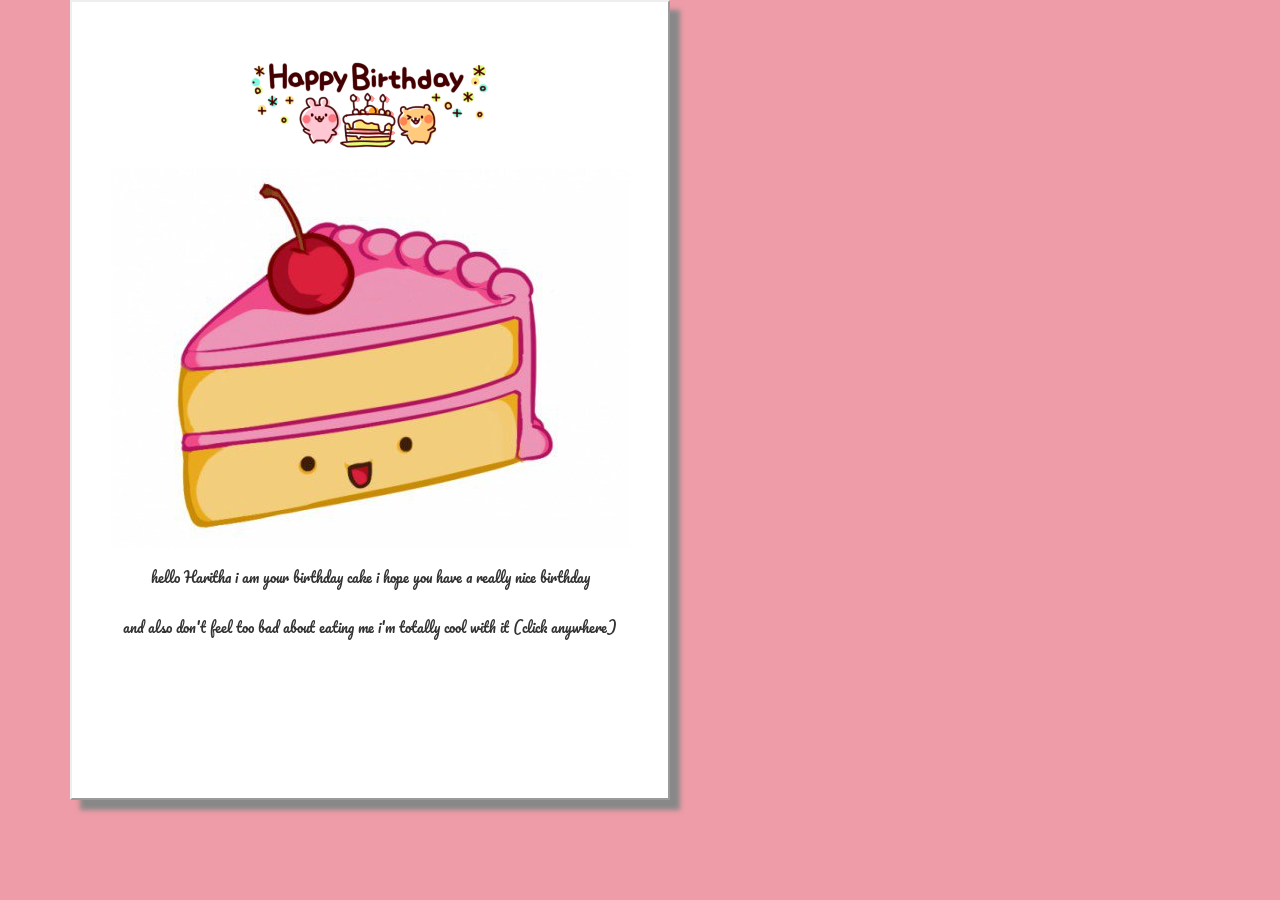
<file: 2016/index.html>
<!DOCTYPE html>
<html >
  <head>
    <meta charset="UTF-8">
    <title>Happy Birthday, Haritha....</title>
    <link rel="icon" href="/favicon.gif">
    
    
    
    <link rel='stylesheet prefetch' href='http://maxcdn.bootstrapcdn.com/bootstrap/3.3.5/css/bootstrap.min.css'>

        <link rel="stylesheet" href="css/style.css">

    
    
    
    
  </head>

  <body>

    <link href='https://fonts.googleapis.com/css?family=Pacifico|Raleway' rel='stylesheet' type='text/css'>
<div class="container everything">
  <div class="flip-container" ontouchstart="this.classList.toggle('hover');">
    <div class="flipper">
      <div class="front">
        <!-- front content -->
        <div class="frontcontent text-center">
          <br />
          <br />
          <br />
          <img src="img/anim.gif" alt="" />
          <br />
          <br />
          <img src="img/cake.jpg" alt="CAAAAKE" />
          <br />
          <br />
          <p>hello Haritha i am your birthday cake i hope you have a really nice birthday</p>
          <br />
          <p>and also don't feel too bad about eating me i'm totally cool with it
          					(click anywhere)</p>
        </div>
      </div>
      <div class="back">
        <!-- back content -->

        <br />
        <br />
        <br />
        <div class="backheader text-center">
          <p>
            Happy birthday, Bells!
          </p>
        </div>
        <div class="backcontent text-center">
          <br />
          <br />
          <p>
            The last year has been so great, I'm so excited and feel so lucky to get to spend another year of life with you! I love you more than anything, and I hope this day and your following 364 days are all very extremely great!<a href="cake/cake.html">Click here for surprise</a>
          </p>
        </div>
        <br />
        <div class="backsignature">
          <img src="img/will.png" alt="" />
        </div>
        <div class="backimage">
          <img src="img/c.png" alt="" />
        </div>
      </div>
    </div>
  </div>
</div>
    <script src='http://cdnjs.cloudflare.com/ajax/libs/jquery/2.1.3/jquery.min.js'></script>

    
    
    
  </body>
</html>
</file>
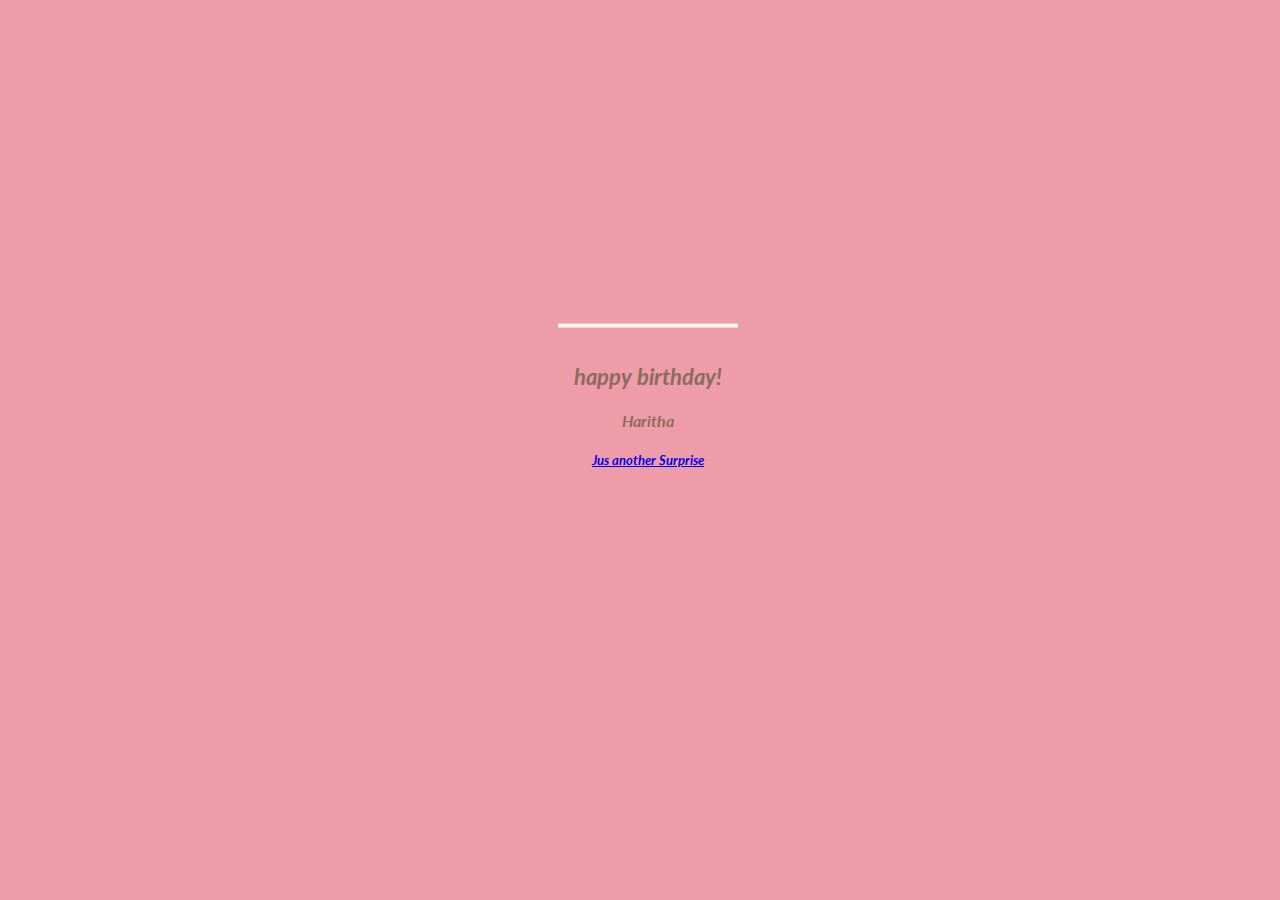
<file: 2016/cake/cake.html>
<!DOCTYPE html>
<html >
  <head>
    <meta charset="UTF-8">
    <title>Happy birthday Haritha......</title>
    <link rel="icon" href="/favicon.gif">
    
    
    
    
        <link rel="stylesheet" href="css/style.css">

    
    
    
    
  </head>

  <body>

    <div class="velas">
    <div class="fuego"></div>
    <div class="fuego"></div>
    <div class="fuego"></div>
    <div class="fuego"></div>
    <div class="fuego"></div>
</div>
<svg id="cake" version="1.1" x="0px" y="0px" width="200px" height="500px" viewBox="0 0 200 500" enable-background="new 0 0 200 500" xml:space="preserve">
    <path fill="#a88679" d="M173.667-13.94c-49.298,0-102.782,0-147.334,0c-3.999,0-4-16.002,0-16.002
		c44.697,0,96.586,0,147.334,0C177.667-29.942,177.668-13.94,173.667-13.94z">
        <animate id="bizcocho_3" attributeName="d" calcMode="spline" keySplines="0 0 1 1; 0 0 1 1" begin="relleno_2.end" dur="0.3s" fill="freeze" values="
                          M173.667-13.94c-49.298,0-102.782,0-147.334,0c-3.999,0-4-16.002,0-16.002
		c44.697,0,96.586,0,147.334,0C177.667-29.942,177.668-13.94,173.667-13.94z
                          ;
                          M173.667,411.567c-47.995,12.408-102.955,12.561-147.334,0
		c-3.848-1.089-0.189-16.089,3.661-15.002c44.836,12.66,90.519,12.753,139.427,0.07
		C173.293,395.631,177.541,410.566,173.667,411.567z
                          ;
                          M173.667,427.569c-49.795,0-101.101,0-147.334,0c-3.999,0-4-16.002,0-16.002
		c46.385,0,97.539,0,147.334,0C177.668,411.567,177.667,427.569,173.667,427.569z
                          " />
    </path>
    <path fill="#8b6a60" d="M100-178.521c1.858,0,3.364,1.506,3.364,3.363c0,0,0,33.17,0,44.227
		c0,19.144,0,57.431,0,76.574c0,10.152,0,40.607,0,40.607c0,1.858-1.506,3.364-3.364,3.364l0,0c-1.858,0-3.364-1.506-3.364-3.364c0,0,0-30.455,0-40.607c0-19.144,0-57.432,0-76.575c0-11.057,0-44.226,0-44.226C96.636-177.015,98.142-178.521,100-178.521
		L100-178.521z">
        <animate id="relleno_2" attributeName="d" calcMode="spline" keySplines="0 0 1 1; 0 0 1 1; 0 0 0.58 1" begin="bizcocho_2.end" dur="0.5s" fill="freeze" values="
                          M100-178.521c1.858,0,3.364,1.506,3.364,3.363c0,0,0,33.17,0,44.227
		c0,19.144,0,57.431,0,76.574c0,10.152,0,40.607,0,40.607c0,1.858-1.506,3.364-3.364,3.364l0,0c-1.858,0-3.364-1.506-3.364-3.364c0,0,0-30.455,0-40.607c0-19.144,0-57.432,0-76.575c0-11.057,0-44.226,0-44.226C96.636-177.015,98.142-178.521,100-178.521
		L100-178.521z
                          ;
                          M100,267.257c1.858,0,3.364,1.506,3.364,3.363c0,0,0,33.17,0,44.227
		c0,19.143,0,57.43,0,76.574c0,10.151,0,40.606,0,40.606c0,1.858-1.506,3.364-3.364,3.364l0,0c-1.858,0-3.364-1.506-3.364-3.364
		c0,0,0-30.455,0-40.606c0-19.145,0-57.432,0-76.576c0-11.057,0-44.225,0-44.225C96.636,268.763,98.142,267.257,100,267.257
		L100,267.257z
                          ;
                          M93.928,405.433c-0.655,6.444-0.102,9.067,2.957,11.798c0,0,8.083,5.571,16.828,3.503
		c18.629-4.406,43.813,6.194,50.792,7.791c14.75,3.375,9.162,6.867,9.162,6.867c-2.412,2.258-58.328,0-73.667,0l0,0
		c-1.858,0-69.995,2.133-73.667,0c0,0-3.337-2.439,6.172-5.992c11.375-4.25,52.875,8.822,47.139-9.442
		c-6.333-20.167,5.226-21.514,5.226-21.514c3.435-0.915,12.78-6.663,10.923-0.546L93.928,405.433z
                          ;
                          M102.242,427.569c5.348,0,14.079,0,17.462,0c0,0,17.026,0,27.504,0
		c19.143,0,20.39-3.797,26.459,0c3,1.877,0,7.823,0,7.823c-2.412,2.258-58.328,0-73.667,0l0,0c-1.858,0-67.187,0-73.667,0
		c0,0-4.125-4.983,0-7.823c5.201-3.58,16.085,0,23.725,0c8.841,0,20.762,0,20.762,0c3.686,0,8.597,0,19.511,0H102.242z
                          " />
    </path>
    <path fill="#a88679" d="M173.667-15.929c-46.512,0-105.486,0-147.334,0c-3.999,0-4-16.002,0-16.002
		c43.566,0,97.96,0,147.334,0C177.667-31.931,177.666-15.929,173.667-15.929z">
        <animate id="bizcocho_2" attributeName="d" calcMode="spline" keySplines="0 0 1 1; 0 0 1 1; 0.25 0 0.58 1" begin="relleno_1.end" dur="0.5s" fill="freeze" values="
                          M173.667-15.929c-46.512,0-105.486,0-147.334,0c-3.999,0-4-16.002,0-16.002
		c43.566,0,97.96,0,147.334,0C177.667-31.931,177.666-15.929,173.667-15.929z
                          ;
                          M173.434,445.393c-47.269,8.001-105.245,8.001-147.334,0c-3.929-0.747-0.692-16.543,3.243-15.824
		c43.828,8.001,92.165,8.001,140.739,0C174.029,428.918,177.377,444.726,173.434,445.393z
                          ;
                          M173.667,449.514c-47.576-5.454-102.799-5.744-147.333,0c-3.966,0.512-3.938-15.297,0-16.002
		c43.683-7.823,97.646-8.026,147.333,0C177.616,434.15,177.642,449.969,173.667,449.514z
                          ;
                          M173.667,451.394c-49.298,0-102.782,0-147.334,0c-3.999,0-4-16.002,0-16.002
		c44.697,0,96.586,0,147.334,0C177.667,435.392,177.668,451.394,173.667,451.394z
                          " />
    </path>
    <path fill="#8b6a60" d="M101.368-73.685c0,12.164,0,15.18,0,28.519c0,22.702,0-13.661,0,8.304c0,14.48,0,18.233,0,30.512
		c0,1.753-2.958,1.847-2.958,0c0-12.68,0-16.277,0-30.401c0-21.983,0,11.66,0-8.305c0-13.027,0-15.992,0-28.628
		C98.411-75.883,101.368-75.592,101.368-73.685z">
        <animate id="relleno_1" attributeName="d" calcMode="spline" keySplines="0 0 1 1; 0 0 1 1; 0 0 0.6 1" begin="bizcocho_1.end" dur="0.5s" fill="freeze" values="
                          M101.368-73.685c0,12.164,0,15.18,0,28.519c0,22.702,0-13.661,0,8.304c0,14.48,0,18.233,0,30.512
		c0,1.753-2.958,1.847-2.958,0c0-12.68,0-16.277,0-30.401c0-21.983,0,11.66,0-8.305c0-13.027,0-15.992,0-28.628
		C98.411-75.883,101.368-75.592,101.368-73.685z
                          ;
                          M101.368,350.885c0,12.164,0,65.18,0,78.518c0,22.703,0-33.66,0-11.695c0,14.48,0,28.232,0,40.512
		c0,1.753-2.958,1.847-2.958,0c0-12.68,0-26.277,0-40.402c0-21.982,0,31.66,0,11.695c0-13.027,0-65.992,0-78.627
		C98.411,348.686,101.368,348.977,101.368,350.885z
                          ;
                          M128.38,447.567c37.626,6.312,39.303,13.658,26.833,12.833c-22.653-1.499-13.636-0.831-23.302-0.831
		c-14.48,0-17.884,0-30.163,0c-2.087,0-2.068,0-3.915,0c-13.333,0-8.963,0-23.088,0c-11.668,0-14.062,5.995-27.532,1.164
		c-12.629-4.529,38.667-3.167,46.833-17.333C100.077,432.94,105.546,443.736,128.38,447.567z
                          ;
                          M173.667,451.394c2.875,0,2.997,9.257,0,9.131c-22.662-0.956-32.09-0.956-41.756-0.956
		c-14.48,0-17.884,0-30.163,0c-2.087,0-2.068,0-3.915,0c-13.333,0-8.963,0-23.088,0c-11.668,0-34.99-0.294-48.412,1.831
		c-4.109,0.65-3.01-10.006,0-10.006C37.129,451.394,149.379,451.394,173.667,451.394z
                          " />
    </path>
    <path fill="#a88679" d="M173.667,21.571c-33.174,0-111.467,0-147.334,0c-4,0-4-16.002,0-16.002c39.836,0,105.982,0,147.334,0
		C177.668,5.569,177.667,21.571,173.667,21.571z">
        <animate id="bizcocho_1" attributeName="d" calcMode="spline" keySplines="0 0 1 1; 0 0 1 1; 0 0 1 1; 0.25 0 1 1; 0 0 1 1; 0.25 0 0.6 1" begin="2s" dur="0.8s" fill="freeze" values="
                          M173.667,21.571c-33.174,0-111.467,0-147.334,0c-4,0-4-16.002,0-16.002c39.836,0,105.982,0,147.334,0
		C177.668,5.569,177.667,21.571,173.667,21.571z
                          ;
                          M173.667,459.569c-33.197,16.002-110.782,16.002-147.334,0c-3.664-1.604,1.614-15.617,5.337-14.153
		c40.702,16.002,94.289,16.104,136.505,0.103C171.917,444.1,177.271,457.832,173.667,459.569z
                          ;
                          M171.817,475.571c-39.361-3.001-105.438-2.571-143.556,0c-3.991,0.27-7.377-14.736-3.387-15.014
		c41.553-2.888,104.421-3.121,150.51-0.233C179.378,460.574,175.806,475.875,171.817,475.571z
                          ;
                          M171.817,459.564c-38.8-12.188-104.504-13.762-143.556,0c-3.772,1.329-7.961-12.604-4.178-13.905
		c40.864-14.064,105.114-15.52,151.918-0.973C179.822,445.874,175.634,460.762,171.817,459.564z
                          ;
                          M173.667,475.571c-46.376-5.005-105.924-4.003-147.334,0c-3.981,0.385-3.479-15.421,0.479-16.002
		c43.087-6.327,97.705-7.083,146.855,0.438C177.621,460.613,177.644,476,173.667,475.571z
                          ;
                          M173.667,474.117c-46.376,1.866-105.638,2.01-147.334,0c-3.995-0.192-3.52-16.144,0.479-16.002
		c43.794,1.55,96.341,1.541,145.723,0C176.532,457.99,177.663,473.956,173.667,474.117z
                          ;
                          M173.667,475.571c-46.512,0-105.486,0-147.334,0c-3.999,0-4-16.002,0-16.002c43.566,0,97.96,0,147.334,0
		C177.667,459.569,177.666,475.571,173.667,475.571z
                          " />
    </path>
    <path fill="#fefae9" d="M104.812,113.216c0,3.119-2.164,5.67-4.812,5.67c-2.646,0-4.812-2.551-4.812-5.67c0-5.594,0-16.782,0-22.375
	c0-5.143,0-15.427,0-20.568c0-7.333,0-21.998,0-29.33c0-5.523,0-16.569,0-22.092c0-3.295,0-9.885,0-13.181
	C95.188,2.551,97.353,0,100,0c2.648,0,4.812,2.551,4.812,5.669c0,3.248,0,9.743,0,12.991c0,5.428,0,16.284,0,21.711
	c0,7.618,0,22.854,0,30.472c0,4.952,0,14.854,0,19.807C104.812,96.292,104.812,107.576,104.812,113.216z">
        <animate id="crema" attributeName="d" calcMode="spline" keySplines="0 0 1 1; 0 0 1 1; 0 0 1 1; 0.25 0 1 1; 0 0 1 1; 0 0 0.58 1" begin="bizcocho_3.end" dur="2s" fill="freeze" values="
                          M104.812,113.216c0,3.119-2.164,5.67-4.812,5.67c-2.646,0-4.812-2.551-4.812-5.67c0-5.594,0-16.782,0-22.375
	c0-5.143,0-15.427,0-20.568c0-7.333,0-21.998,0-29.33c0-5.523,0-16.569,0-22.092c0-3.295,0-9.885,0-13.181
	C95.188,2.551,97.353,0,100,0c2.648,0,4.812,2.551,4.812,5.669c0,3.248,0,9.743,0,12.991c0,5.428,0,16.284,0,21.711
	c0,7.618,0,22.854,0,30.472c0,4.952,0,14.854,0,19.807C104.812,96.292,104.812,107.576,104.812,113.216z
                          ;
                          M104.812,405.897c0,3.119-2.164,5.67-4.812,5.67c-2.646,0-4.812-2.551-4.812-5.67c0-5.594,0-16.782,0-22.376
	c0-5.143,0-15.426,0-20.568c0-7.332,0-21.997,0-29.33c0-5.522,0-16.568,0-22.092c0-3.295,0-9.885,0-13.181
	c0-3.118,2.165-5.669,4.812-5.669c2.648,0,4.812,2.551,4.812,5.669c0,3.247,0,9.743,0,12.991c0,5.428,0,16.283,0,21.711
	c0,7.618,0,22.854,0,30.473c0,4.951,0,14.854,0,19.807C104.812,388.972,104.812,400.256,104.812,405.897z
                          ;
                          M111.873,411.567c-3.119,0-9.226,0-11.874,0c-2.646,0-7.748,0-10.867,0c-7.086,0-12.698,0-18.292,0
	c-6.592,0-12.871,7.371-19.166,3.008c-10.043-6.961-7.776-10.169,2.991-17.745c12.61-8.873,27.713,1.994,25.919-7.531
	c-2.589-13.742,11.008-14.513,11.365-17.789c0.441-4.051,4.235-11.107,8.051-8.175c3.113,2.393,1.007,8.008,0,13.159
	c-1.871,9.569,8.058,2.113,9.494,14.155c2.592,21.732,21.184-0.675,29.309,7.976c5.216,5.553,18.413,5.552,15.426,12.942
	c-3.131,7.745-15.825-4.369-23.8,2.903C126.261,418.271,118.301,411.567,111.873,411.567z
                          ;
                          M111.873,411.567c-3.119,0-9.226,0-11.874,0c-2.646,0-9.734,4.069-12.853,4.069
	c-7.086,0-10.712-4.069-16.306-4.069c-6.592,0-12.12,6.013-19.166,3.008c-7.053-3.008-7.458,2.026-18.659,1.165
	c-6.832-0.525-7.522-3.034-7.533-6.265c-0.037-10.336,22.073-2.452,36.613-2.628c10.234-0.124,19.856-1.439,37.905-2.102
	c16.642-0.61,32.699,1.552,46.009,1.927c12.438,0.351,29.663-8.99,31.532,3.315c0.773,5.093-5.605,3.342-11.211,9.579
	c-5.093,5.667-7.59-4.605-12.965-3.832c-8.269,1.189-14.962-8.537-22.937-1.265C126.261,418.271,118.301,411.567,111.873,411.567z
                          ;
                          M110.946,413.652c-2.904-1.137-8.405-2.748-12.446-0.97c-6.099,2.685-7.273,10.358-13.253,8.242
	c-7.843-2.775-8.953-5.008-14.546-5.01c-24.653-0.011-4.849,26.507-18.264,26.507c-12.377,0,5.791-33.537-19.422-26.682
	c-7.703,2.095-9.806-0.942-9.817-4.173c-0.037-10.336,24.357-4.544,38.897-4.72c10.234-0.124,19.856-1.439,37.905-2.102
	c16.642-0.61,32.699,1.552,46.009,1.927c12.438,0.351,28.973-8.865,31.532,3.315c1.449,6.896,0.318,15.624-3.874,15.624
	c-7.619,0-1.788-15.192-19.243-7.111c-7.581,3.51-15.963-9.738-26.669,1.066C120.644,426.744,118.381,416.561,110.946,413.652z
                          ;
                          M111.547,413.9c-2.969-0.956-8.775-0.949-13.167-0.5c-14.667,1.5-8.325,16.508-14.667,16.666
	c-6.667,0.166-0.167-13.5-13.013-14.151c-30.471-1.545-5.572,46.651-18.987,46.651c-12.377,0,10.333-50.166-18.667-44.5
	c-7.835,1.531-9.537-1.417-9.548-4.647c-0.037-10.336,23.675-5.177,38.215-5.353c10.234-0.124,20.618-1.671,38.667-2.333
	c16.642-0.61,32.023,1.458,45.333,1.833c12.438,0.351,33.819-8.431,33.199,4.001c-0.532,10.666,0.414,26.166-5.245,25.833
	c-7.606-0.447-2.954-31.5-19.243-18.899c-7.985,6.177-17.658-5.969-27.377,5.732C118.88,434.066,121.38,417.067,111.547,413.9z
                          ;
                          M111.547,415.233c-6.667-0.834-9.667,4.667-13.833,3.333c-19.649-6.291-8.158,22.176-14.5,22.334
	c-6.667,0.166,2.833-18-13.333-22.167c-29.544-7.615-9.667,43.833-20.167,43.833c-10.333,0,8.004-55.006-16.833-39
	c-7.5,4.833-9.508-3.78-9.299-7.004c0.799-12.329,23.592-7.153,38.132-7.329c10.234-0.124,20.238-1.505,38.287-2.167
	c16.642-0.61,32.903,1.125,46.213,1.5c12.438,0.351,35.058-5.579,31.863,6.451c-5.532,20.833,1.25,28.216-4.409,27.883
	c-7.606-0.447-6.058-37.895-20.62-23.333c-10.167,10.166-15.972-0.747-25,12C119.547,443.568,121.798,416.515,111.547,415.233z
                          " />
    </path>
    <rect x="10" y="475.571" fill="#fefae9" width="180" height="4" />
</svg>
<div class="text">
  <h1>happy birthday!</h1>
  <h4>Haritha</h4>  
  <h5><a href="book/book.html">Jus another Surprise</a></h5>
</div>
    
    
    
    
  </body>
</html>
</file>
<file: 2016/css/style.css>
body{
  background: #ee9ca7;
}
.everything{
min-width: 800px;
}
/* entire container, keeps perspective */
.flip-container {
	perspective: 1000;
}
	/* flip the pane when hovered */
	.flip-container:hover .flipper, .flip-container.hover .flipper {
		transform: rotateY(180deg);
	}
.flip-container, .flipper, .front, .back{
  
}
.flip-container, .front, .back {
	width: 600px;
	height: 800px;
  background-color: white;
}

/* flip speed goes here */
.flipper {
	transition: 0.7s;
	transform-style: preserve-3d;
  position: relative;
  
}

/* hide back of pane during swap */
.front, .back {
	backface-visibility: hidden;

	position: absolute;
	
	
}

/* front pane, placed above back */
.front {
	z-index: 2;
	/* for firefox 31 */
	transform: rotateY(0deg);
  border-style: outset;
  border-width: 2px;
  box-shadow: 10px 10px 5px #888888;
}

/* back, initially hidden pane */
.back {
	transform: rotateY(180deg);
  border-style: outset;
  border-width: 1px;
  box-shadow: 10px 10px 5px #888888;
}
.frontcontent{
  font-family: 'Pacifico', cursive;
}
.backheader{
  font-family: 'Pacifico', cursive;
  font-size: 40px;
}
.backcontent{
 font-family: 'Raleway', sans-serif;
 font-size: 20px;
 margin: 30px;
}
.backsignature{
  position: relative;
  left: 200px;
}
.backimage {
  position: relative;
  top: 49px;
  left: 4px;
}
</file>
<file: 2016/cake/css/style.css>
@import url(http://fonts.googleapis.com/css?family=Lato:300italic);
html,
body {
  width: 100%;
  height: 100%;
}

body {
  background: #ee9ca7;
}

#cake {
  display: block;
  position: relative;
  margin: -10em auto 0 auto;
}

/* ============================================== Candle
*/
.velas {
  background: #ffffff;
  border-radius: 10px;
  position: absolute;
  top: 228px;
  left: 50%;
  margin-left: -2.4px;
  margin-top: -8.33333333px;
  width: 5px;
  height: 35px;
  transform: translateY(-300px);
  backface-visibility: hidden;
  animation: in 500ms 6s ease-out forwards;
}

.velas:after,
.velas:before {
  background: rgba(255, 0, 0, 0.4);
  content: "";
  position: absolute;
  width: 100%;
  height: 2.22222222px;
}

.velas:after {
  top: 25%;
  left: 0;
}

.velas:before {
  top: 45%;
  left: 0;
}

/* ============================================== Fire
*/
.fuego {
  border-radius: 100%;
  position: absolute;
  top: -20px;
  left: 50%;
  margin-left: -2.6px;
  width: 6.66666667px;
  height: 18px;
}

.fuego:nth-child(1) {
  animation: fuego 2s 6.5s infinite;
}

.fuego:nth-child(2) {
  animation: fuego 1.5s 6.5s infinite;
}

.fuego:nth-child(3) {
  animation: fuego 1s 6.5s infinite;
}

.fuego:nth-child(4) {
  animation: fuego 0.5s 6.5s infinite;
}

.fuego:nth-child(5) {
  animation: fuego 0.2s 6.5s infinite;
}

/* ============================================== Animation Fire
*/
@keyframes fuego {
  0%, 100% {
    background: rgba(254, 248, 97, 0.5);
    box-shadow: 0 0 40px 10px rgba(248, 233, 209, 0.2);
    transform: translateY(0) scale(1);
  }
  50% {
    background: rgba(255, 50, 0, 0.1);
    box-shadow: 0 0 40px 20px rgba(248, 233, 209, 0.2);
    transform: translateY(-20px) scale(0);
  }
}
@keyframes in {
  to {
    transform: translateY(0);
  }
}
.text {
  color: #8b6a60;
  font-family: 'Lato', sans-serif;
  font-weight: 300;
  font-style: italic;
  text-align: center;
}
.text h1 {
  font-size: 1.4em;
}
</file>
